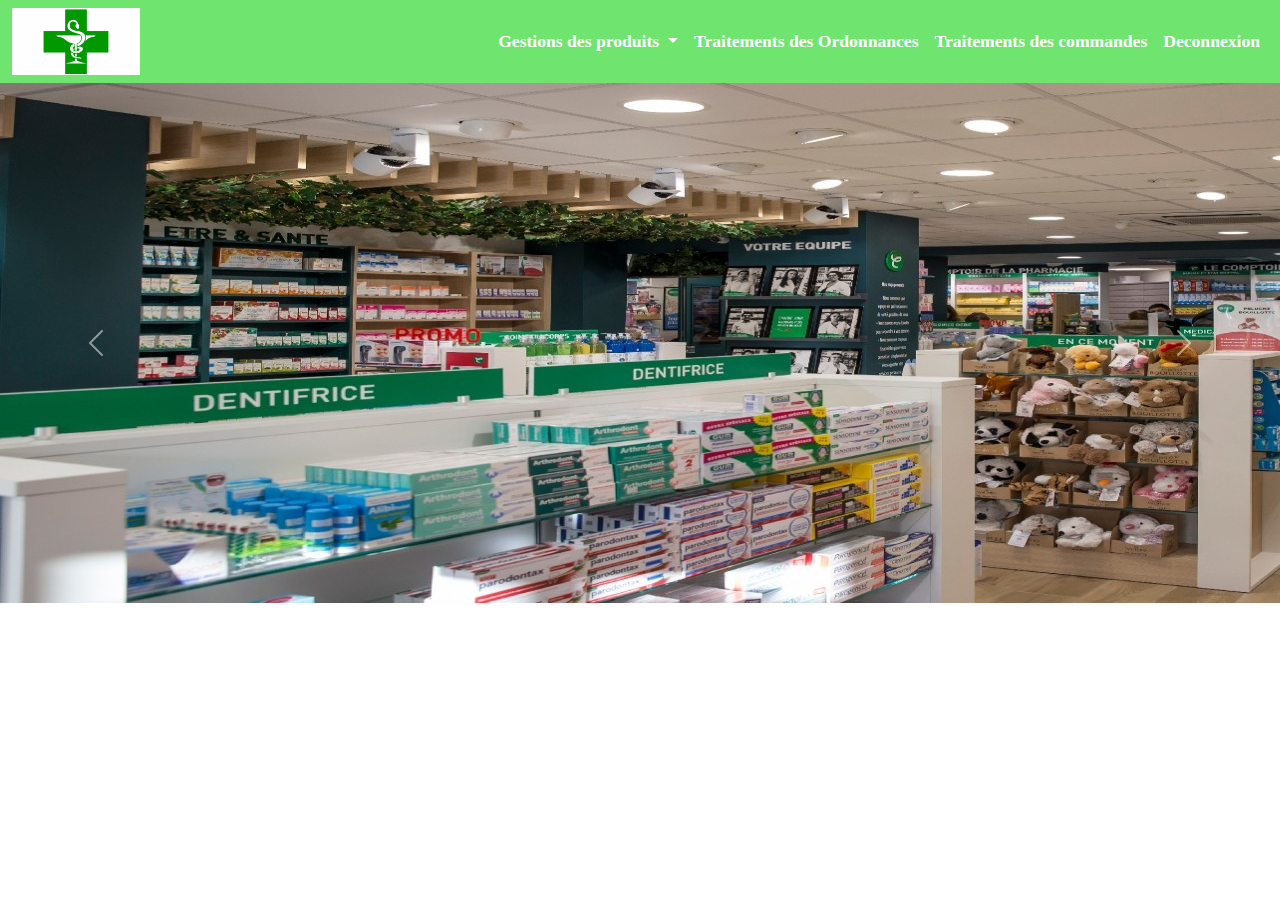
<file: index.html>
<!DOCTYPE html>
<html lang="en">

<head>
    <meta charset="UTF-8">
    <meta name="viewport" content="width=device-width, initial-scale=1.0">
    <title>Pharmacie_Elisa_Gestion</title>

    <link rel="stylesheet" href="css/bootstrap.min.css">
    <script src="js/bootstrap.bundle.min.js"></script>
</head>

<body>
    <!-- Debut du MENU-->
    <nav class="navbar navbar-expand-lg" style="background-color: 
    rgb(111, 228, 111);">
        <div class="container-fluid">
            <img src="images/Logo-Pharmacie.jpg" alt="image icone pharmacie" style="width: 128px;">
            <button class="navbar-toggler" type="button" data-bs-toggle="collapse" data-bs-target="#navbarSupportedContent" aria-controls="navbarSupportedContent" aria-expanded="false" aria-label="Toggle navigation">
                    <span class="navbar-toggler-icon"></span>
                </button>
            <div class="collapse navbar-collapse" id="navbarSupportedContent">
                <!-- On remplace me-auto par (ms-auto) a permis de pousser les ecriture vers la barre de recherche-->
                <ul class="navbar-nav ms-auto mb-2 mb-lg-0">
                    <li class="nav-item dropdown">
                        <a class="nav-link dropdown-toggle text-white fw-bold" style=" font-size: 1.1em; font-family: Century
                                Gothic;" href="#" role="button" data-bs-toggle="dropdown" aria-expanded="false">
                                Gestions des produits
                            </a>
                        <ul class="dropdown-menu">
                            <li><a class="dropdown-item" style=" font-size: 1.1em; font-family: Century
                                    Gothic;" href="AjoutProduits.html">Ajouter
                                        des
                                        produits</a></li>

                            <li>
                                <hr class="dropdown-divider">
                            </li>
                            <li><a class="dropdown-item" style=" font-size: 1.1em; font-family: Century
                                Gothic;" href="#">Listes des
                                        produits
                                    </a></li>
                        </ul>
                    </li>

                    <li class="nav-item">
                        <a class="nav-link text-white fw-bold" style=" font-size: 1.1em; font-family: Century
                            Gothic;" href="#">Traitements
                                des Ordonnances</a>
                    </li>

                    <li class="nav-item">
                        <a class="nav-link  text-white fw-bold" style=" font-size: 1.1em; font-family: Century
                            Gothic;" href="#">Traitements
                                des commandes</a>
                    </li>
                    <li class="nav-item">
                        <a class="nav-link text-white fw-bold" style=" font-size: 1.1em; font-family: Century
                            Gothic;" href="connexion.html">Deconnexion</a>
                    </li>
                </ul>

            </div>
        </div>
    </nav>

    <!-- Fin du MENU-->

    <!--DEBUT CAROUSSEL-->
    <div id="carouselExampleAutoplaying" class="carousel slide" data-bs-ride="carousel">
        <div class="carousel-inner">
            <div class="carousel-item active">
                <img src="images/Pharmacie (1).jpg" alt>
            </div>
            <div class="carousel-item ">
                <img src="images/cover-164.jpg " alt="... ">
            </div>
            <div class="carousel-item ">
                <img src="images/pharmacien-fiche.jpg " alt="... ">
            </div>
        </div>
        <button class="carousel-control-prev " type="button " data-bs-target="#carouselExampleAutoplaying " data-bs-slide="prev ">
                <span class="carousel-control-prev-icon " aria-hidden="true "></span>
                <span class="visually-hidden ">Previous</span>
            </button>
        <button class="carousel-control-next " type="button " data-bs-target="#carouselExampleAutoplaying " data-bs-slide="next ">
                <span class="carousel-control-next-icon " aria-hidden="true "></span>
                <span class="visually-hidden ">Next</span>
            </button>
    </div>
    <!--FIN CAROUSSEL-->

</body>

</html>
</file>
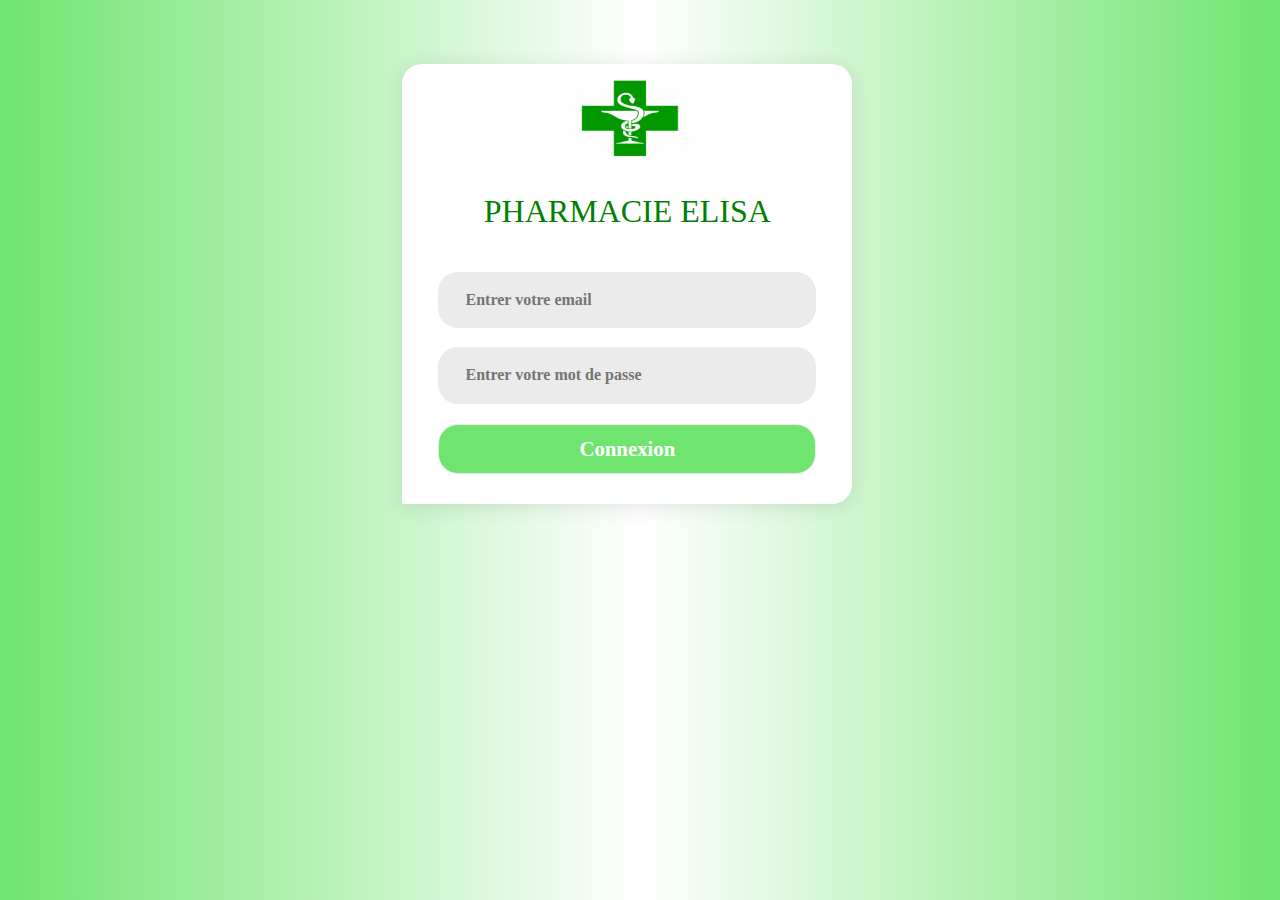
<file: connexion.html>
<!DOCTYPE html>
<html lang="zxx">

<head>
    <meta charset="UTF-8">
    <meta name="viewport" content="width=device-width, initial-scale=1.0">
    <link rel="stylesheet" href="css/connexion.css">
    <title>Connexion</title>
</head>

<body>
    <div class="form-modal">

        <div id="login-form">
            <img src="images/Logo-Pharmacie.jpg" alt="image icone pharmacie">
            <p>Pharmacie Elisa</p>
            <form>
                <input type="text" placeholder="Entrer votre email" />
                <input type="password" placeholder="Entrer votre mot de passe" />
                <a href="index.html"><button type="button" class="btn">Connexion</button></a>
            </form>
        </div>

    </div>
</body>

</html>
</file>
<file: css/connexion.css>
* {
    font-family: Century gothic;
    box-sizing: border-box;
}

body {
    background: linear-gradient(to right, rgb(111, 228, 111), white, rgb(111, 228, 111));
}

.form-modal {
    position: relative;
    width: 450px;
    height: 440px;
    margin-top: 4em;
    left: 49%;
    transform: translateX(-50%);
    background-color: white;
    border-top-right-radius: 20px;
    border-top-left-radius: 20px;
    border-bottom-right-radius: 20px;
    box-shadow: 0 3px 20px 0px rgba(0, 0, 0, 0.1)
}

img {
    width: 190px;
    height: 78px;
    margin-left: 28%;
}

p {
    text-align: center;
    font-size: 2em;
    font-family: Century gothic;
    color: green;
    text-transform: uppercase;
}

.form-modal form {
    position: relative;
    width: 90%;
    height: auto;
    left: 50%;
    transform: translateX(-50%);
}

.form-modal .btn {
    border-radius: 20px;
    border: none;
    font-weight: bold;
    font-size: 1.3em;
    padding: 0.8em 1em 0.8em 1em;
    transition: 0.5s;
    border: 1px solid #ebebeb;
    margin-bottom: 0.5em;
    margin-top: 0.5em;
}

#login-form button {
    width: 100%;
    margin-top: 0.5em;
    padding: 0.6em;
    color: white;
    background-color: rgb(111, 228, 111);
}

#login-form button:hover {
    color: white;
    background-color: rgb(6, 7, 6);
}

#login-form {
    padding: 15px;
}

.form-modal input {
    position: relative;
    width: 100%;
    font-size: 1em;
    padding: 1.2em 1.7em 1.2em 1.7em;
    margin-top: 0.6em;
    margin-bottom: 0.6em;
    border-radius: 20px;
    border: none;
    background: #ebebeb;
    outline: none;
    font-weight: bold;
    transition: 0.4s;
    font-family: Century gothic;
}
</file>
